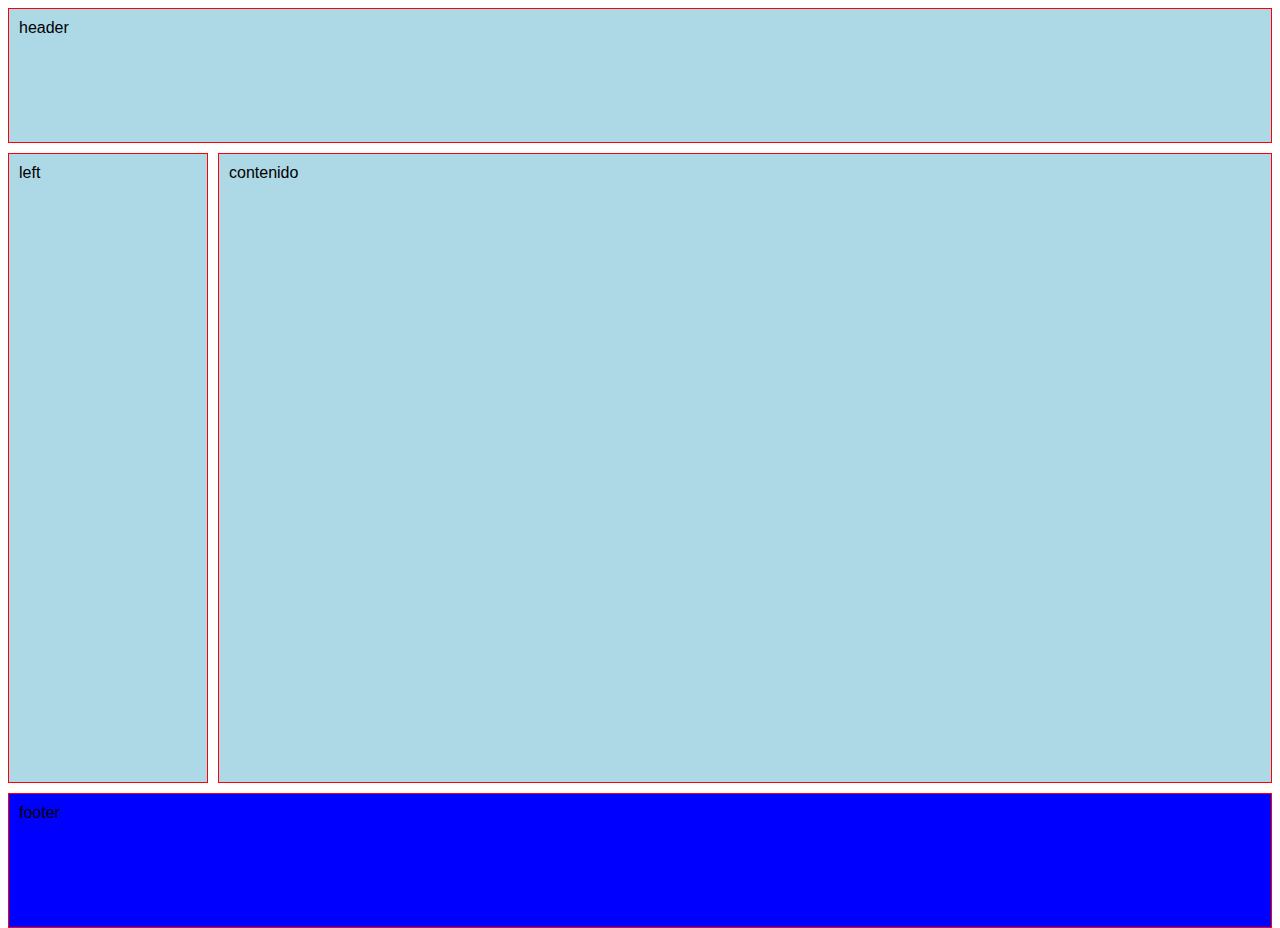
<file: areas/index.html>
<!DOCTYPE html>
<html lang="en">
<head>
    <meta charset="UTF-8">
    <meta name="viewport" content="width=device-width, initial-scale=1.0">
    <title>Gap</title>
    <link rel="stylesheet" href="style.css">
</head>
<body>
    <section class="container">
        <div class="item header">header</div>
        <div class="item left">left</div>
        <div class="item contenido">contenido</div>
        <div class="item footer">footer</div>
    </section>
</body>
</html>
</file>
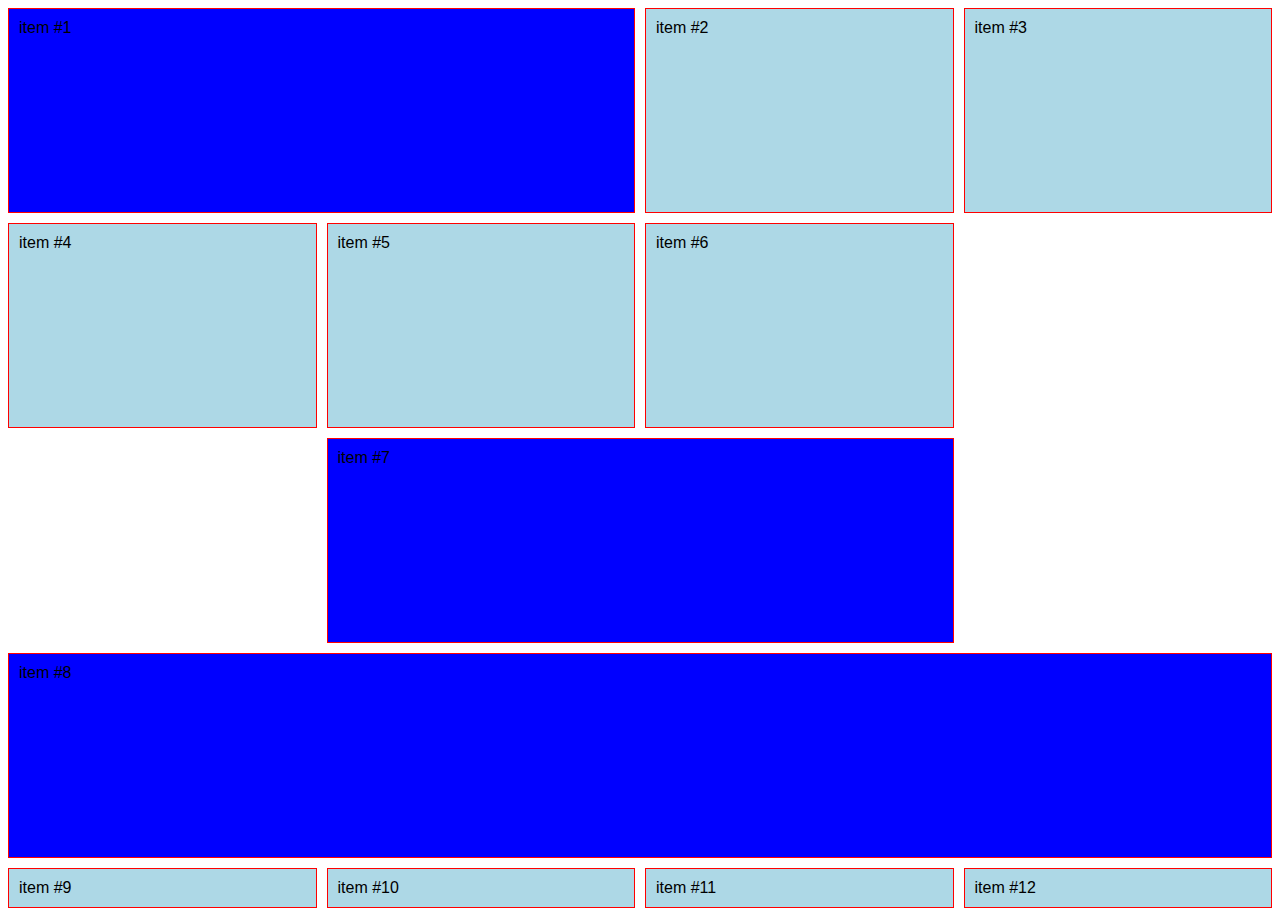
<file: column-size/index.html>
<!DOCTYPE html>
<html lang="en">
<head>
    <meta charset="UTF-8">
    <meta name="viewport" content="width=device-width, initial-scale=1.0">
    <title>Tamaño de item en columnas</title>
    <link rel="stylesheet" href="style.css">
</head>
<body>
    <section class="container">
        <div class="item">item #1</div>
        <div class="item">item #2</div>
        <div class="item">item #3</div>
        <div class="item">item #4</div>
        <div class="item">item #5</div>
        <div class="item">item #6</div>
        <div class="item">item #7</div>
        <div class="item">item #8</div>
        <div class="item">item #9</div>
        <div class="item">item #10</div>
        <div class="item">item #11</div>
        <div class="item">item #12</div>
    </section>
</body>
</html>
</file>
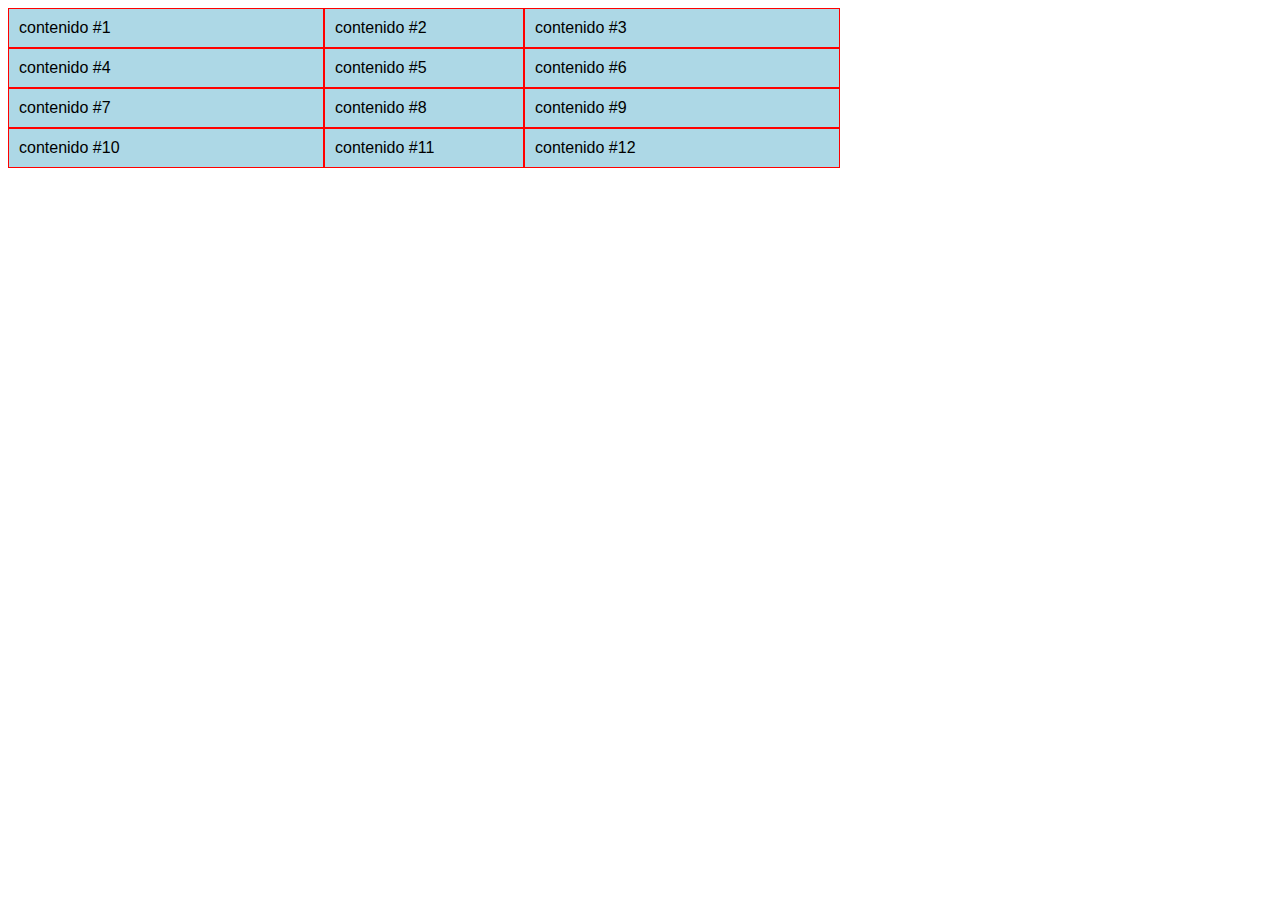
<file: columnas/index.html>
<!DOCTYPE html>
<html lang="en">
<head>
    <meta charset="UTF-8">
    <meta name="viewport" content="width=device-width, initial-scale=1.0">
    <title>Columnas</title>
    <link rel="stylesheet" href="style.css">
</head>
<body>
    <section class="container">
        <div class="item">contenido #1</div>
        <div class="item">contenido #2</div>
        <div class="item">contenido #3</div>
        <div class="item">contenido #4</div>
        <div class="item">contenido #5</div>
        <div class="item">contenido #6</div>
        <div class="item">contenido #7</div>
        <div class="item">contenido #8</div>
        <div class="item">contenido #9</div>
        <div class="item">contenido #10</div>
        <div class="item">contenido #11</div>
        <div class="item">contenido #12</div>

    </section>
</body>
</html>
</file>
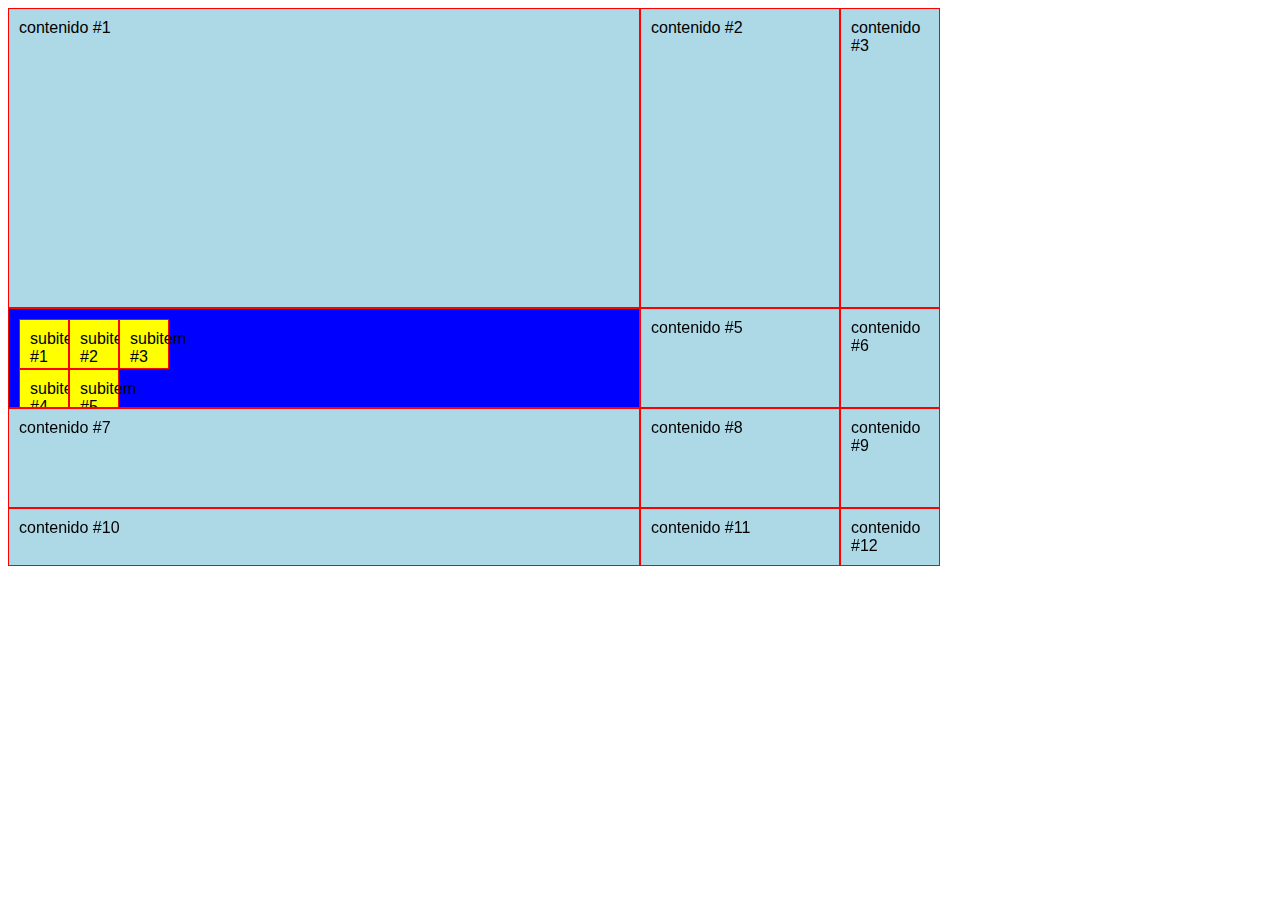
<file: displays/index.html>
<!DOCTYPE html>
<html lang="en">
<head>
    <meta charset="UTF-8">
    <meta name="viewport" content="width=device-width, initial-scale=1.0">
    <title>Displays</title>
    <link rel="stylesheet" href="style.css">
</head>
<body>
    <section class="container">
        <div class="item">contenido #1</div>
        <div class="item">contenido #2</div>
        <div class="item">contenido #3</div>
        <div class="item">
            <div class="item">subitem #1</div>
            <div class="item">subitem #2</div>
            <div class="item">subitem #3</div>
            <div class="item">subitem #4</div>
            <div class="item">subitem #5</div>
        </div>
        <div class="item">contenido #5</div>
        <div class="item">contenido #6</div>
        <div class="item">contenido #7</div>
        <div class="item">contenido #8</div>
        <div class="item">contenido #9</div>
        <div class="item">contenido #10</div>
        <div class="item">contenido #11</div>
        <div class="item">contenido #12</div>

    </section>
</body>
</html>
</file>
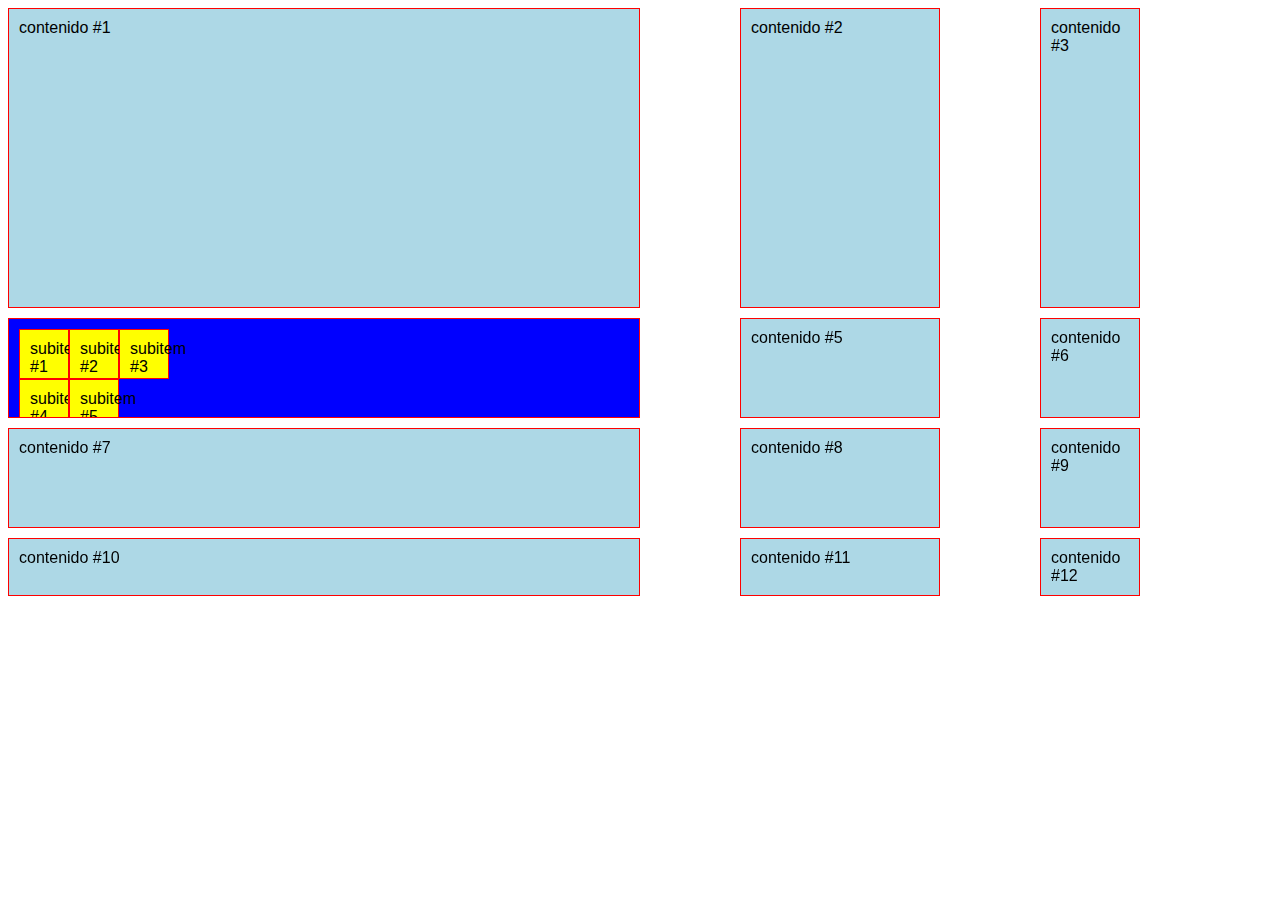
<file: espaciado/index.html>
<!DOCTYPE html>
<html lang="en">
<head>
    <meta charset="UTF-8">
    <meta name="viewport" content="width=device-width, initial-scale=1.0">
    <title>Gap</title>
    <link rel="stylesheet" href="style.css">
</head>
<body>
    <section class="container">
        <div class="item">contenido #1</div>
        <div class="item">contenido #2</div>
        <div class="item">contenido #3</div>
        <div class="item">
            <div class="item">subitem #1</div>
            <div class="item">subitem #2</div>
            <div class="item">subitem #3</div>
            <div class="item">subitem #4</div>
            <div class="item">subitem #5</div>
        </div>
        <div class="item">contenido #5</div>
        <div class="item">contenido #6</div>
        <div class="item">contenido #7</div>
        <div class="item">contenido #8</div>
        <div class="item">contenido #9</div>
        <div class="item">contenido #10</div>
        <div class="item">contenido #11</div>
        <div class="item">contenido #12</div>

    </section>
</body>
</html>
</file>
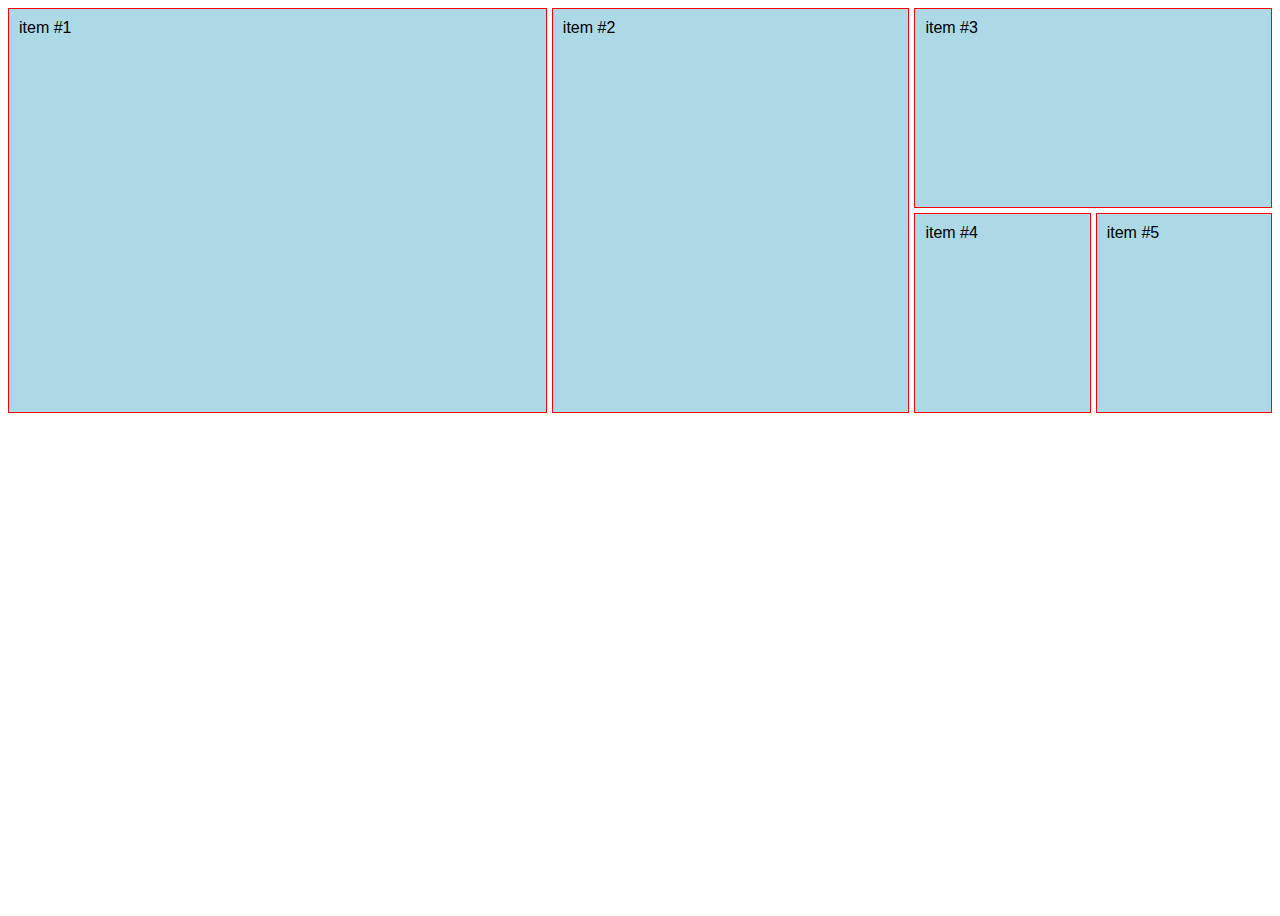
<file: nombre-lineas/index.html>
<!DOCTYPE html>
<html lang="en">
<head>
    <meta charset="UTF-8">
    <meta name="viewport" content="width=device-width, initial-scale=1.0">
    <title>Tamaño de item en filas</title>
    <link rel="stylesheet" href="style.css">
</head>
<body>
    <section class="container">
        <div class="item">item #1</div>
        <div class="item">item #2</div>
        <div class="item">item #3</div>
        <div class="item">item #4</div>
        <div class="item">item #5</div>
    </section>
</body>
</html>
</file>
<file: areas/style.css>
body{
    font-family: Arial, Helvetica, sans-serif;
}
.container{
    display: grid;
    /* grid-template-columns: 25% 200px 25%; */
    /* grid-template-rows: 300px 300px; */
    /* grid-template:  filas / columnas; */
    /* grid-template: 300px 100px 100px / 1fr 1fr 1fr; */
    /* grid-template: 300px 100px 100px / auto auto auto; */
    /* grid-template: 300px 100px 100px / repeat(4, 1fr);  */
    /* grid-template: 300px 100px 100px / repeat(4, minmax(200px,1fr));  */
    grid-template: 15% 70% 15%  / 200px 1fr; 
    column-gap: 30px;
    row-gap: 50px;
    gap: 10px;
    height: 100vh;
    grid-template-areas: "header header" 
                        "left contenido" 
                        "footer footer";
    
}
.item{
    background: lightblue;
    padding: 10px;
    border: 1px solid red;
    /* margin-right: 10px;
    margin-bottom: 10px; */
}
.item:nth-of-type(4){
    background: blue;
    overflow: auto;
    display: grid;
    grid-template: 50px 50px 50px / 50px 50px 50px;
}
.item .item{
    background: yellow;
}
.header{
    grid-area: header;
}
.left{
    grid-area: left;
}
.contenido{
    grid-area: contenido;
}
.footer{
    grid-area: footer;
}
</file>
<file: column-size/style.css>
body{
    font-family: Arial, Helvetica, sans-serif;
}
.container{
    display: grid;
    /* grid-template-columns: 25% 200px 25%; */
    /* grid-template-rows: 300px 300px; */
    /* grid-template:  filas / columnas; */
    /* grid-template: 300px 100px 100px / 1fr 1fr 1fr; */
    /* grid-template: 300px 100px 100px / auto auto auto; */
    /* grid-template: 300px 100px 100px / repeat(4, 1fr);  */
    /* grid-template: 300px 100px 100px / repeat(4, minmax(200px,1fr));  */
    grid-template: repeat(4, 1fr) / repeat(4 ,1fr); 
    column-gap: 30px;
    row-gap: 50px;
    gap: 10px;
    height: 100vh;
    grid-template-areas: "header header" 
                        "left contenido" 
                        "footer footer";
    
}
.item{
    background: lightblue;
    padding: 10px;
    border: 1px solid red;
    /* margin-right: 10px;
    margin-bottom: 10px; */
}
.item:nth-of-type(1){
    background: blue;
    grid-column-start: 1;
    grid-column-end: 3;
}
.item:nth-of-type(8){
    background: blue;
    grid-column: 1 / -1;
}
.item:nth-of-type(7){
    background: blue;
    grid-column: 2 / span 2;
}
</file>
<file: columnas/style.css>
body{
    font-family: Arial, Helvetica, sans-serif;
}
.container{
    display: grid;
    grid-template-columns: 25% 200px 25%;
}
.item{
    background: lightblue;
    padding: 10px;
    border: 1px solid red;
}
</file>
<file: displays/style.css>
body{
    font-family: Arial, Helvetica, sans-serif;
}
.container{
    display: grid;
    grid-template-columns: 25% 200px 25%;
    grid-template-rows: 300px 300px;
    /* grid-template:  filas / columnas; */
    grid-template: 300px 100px 100px / 50% 200px 100px;
}
.item{
    background: lightblue;
    padding: 10px;
    border: 1px solid red;
}
.item:nth-of-type(4){
    background: blue;
    overflow: auto;
    display: grid;
    grid-template: 50px 50px 50px / 50px 50px 50px;
}
.item .item{
    background: yellow;
}
</file>
<file: espaciado/style.css>
body{
    font-family: Arial, Helvetica, sans-serif;
}
.container{
    display: grid;
    grid-template-columns: 25% 200px 25%;
    grid-template-rows: 300px 300px;
    /* grid-template:  filas / columnas; */
    grid-template: 300px 100px 100px / 50% 200px 100px;
    column-gap: 30px;
    row-gap: 50px;
    gap: 10px 100px;
}
.item{
    background: lightblue;
    padding: 10px;
    border: 1px solid red;
    /* margin-right: 10px;
    margin-bottom: 10px; */
}
.item:nth-of-type(4){
    background: blue;
    overflow: auto;
    display: grid;
    grid-template: 50px 50px 50px / 50px 50px 50px;
}
.item .item{
    background: yellow;
}
</file>
<file: nombre-lineas/style.css>
body{
    font-family: Arial, Helvetica, sans-serif;
}
.container{
    display: grid;
    /* grid-template-columns: 25% 200px 25%; */
    /* grid-template-rows: 300px 300px; */
    /* grid-template:  filas / columnas; */
    /* grid-template: 300px 100px 100px / 1fr 1fr 1fr; */
    /* grid-template: 300px 100px 100px / auto auto auto; */
    /* grid-template: 300px 100px 100px / repeat(4, 1fr);  */
    /* grid-template: 300px 100px 100px / repeat(4, minmax(200px,1fr));  */
    grid-template-columns: [inicio] 1fr [linea2] 1fr [linea3] 1fr [destacado-end] 1fr [linea5] 1fr [destacado2-end]1fr [linea7] 1fr [final];
    grid-template-rows: [inicio] 200px [inicio2] 200px [final];
    height: 100vh;
    gap: 5px;
    grid-template-areas: "header header" 
                        "left contenido" 
                        "footer footer";

    
}
.item{
    background: lightblue;
    padding: 10px;
    border: 1px solid red;
    /* margin-right: 10px;
    margin-bottom: 10px; */
}
 .item:nth-of-type(1){
     /* grid-column: 1 / span 3;
    grid-row: 1 / span 2; */
    grid-column: inicio / destacado-end;
    grid-row: inicio /final;
}
.item:nth-of-type(2){
    /* grid-column: 4 /span 2;
    grid-row:  1 / span 2; */
    grid-column: destacado-end / destacado2-end;
    grid-row: inicio /final;
}
.item:nth-of-type(3){
    /* grid-column: 6 /span 2; */
    grid-column: destacado2-end / final;
}
.item:nth-of-type(7){

}
</file>
